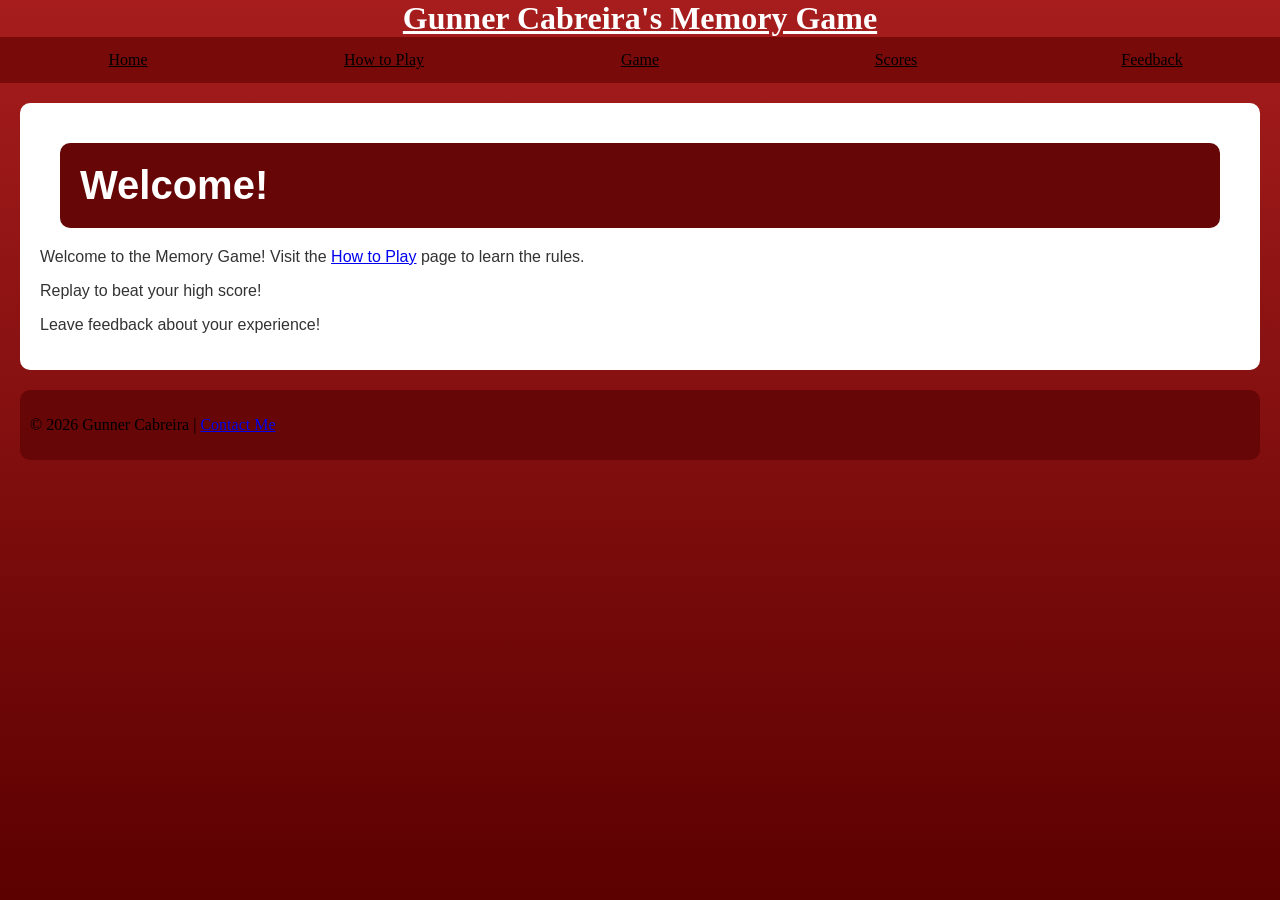
<file: index.html>
<!DOCTYPE html>
<!--
Made by Gunner Cabreira
-->
<html lang="en">

<head>
    <meta charset="UTF-8">
    <meta name="viewport" content="width=device-width, initial-scale=1.0">
    <title>Gunner Cabreira's Memory Game</title>
    <link rel="stylesheet" href="css/styles.css">
</head>

<body>

    <header>
        <h1>Gunner Cabreira's Memory Game</h1>
        <nav>
            <ul class="nav">
                <li><a href="index.html">Home</a></li>
                <li><a href="rules.html">How to Play</a></li>
                <li><a href="game.html">Game</a></li>
                <li><a href="scores.html">Scores</a></li>
                <li><a href="feedback.html">Feedback</a></li>
            </ul>
        </nav>
    </header>
    <main>
        <h2 class="welcome">Welcome!</h2>
        <p>Welcome to the Memory Game! Visit the <a href="rules.html">How to Play</a> page to learn the rules.</p>
        <p>Replay to beat your high score!</p>
        <p>Leave feedback about your experience!</p>
    </main>
    <footer>
        <p>&copy; 2026 Gunner Cabreira | <a href="mailto:gunnerc@hawaii.edu">Contact Me</a></p>
    </footer>
</body>

</html>
</file>
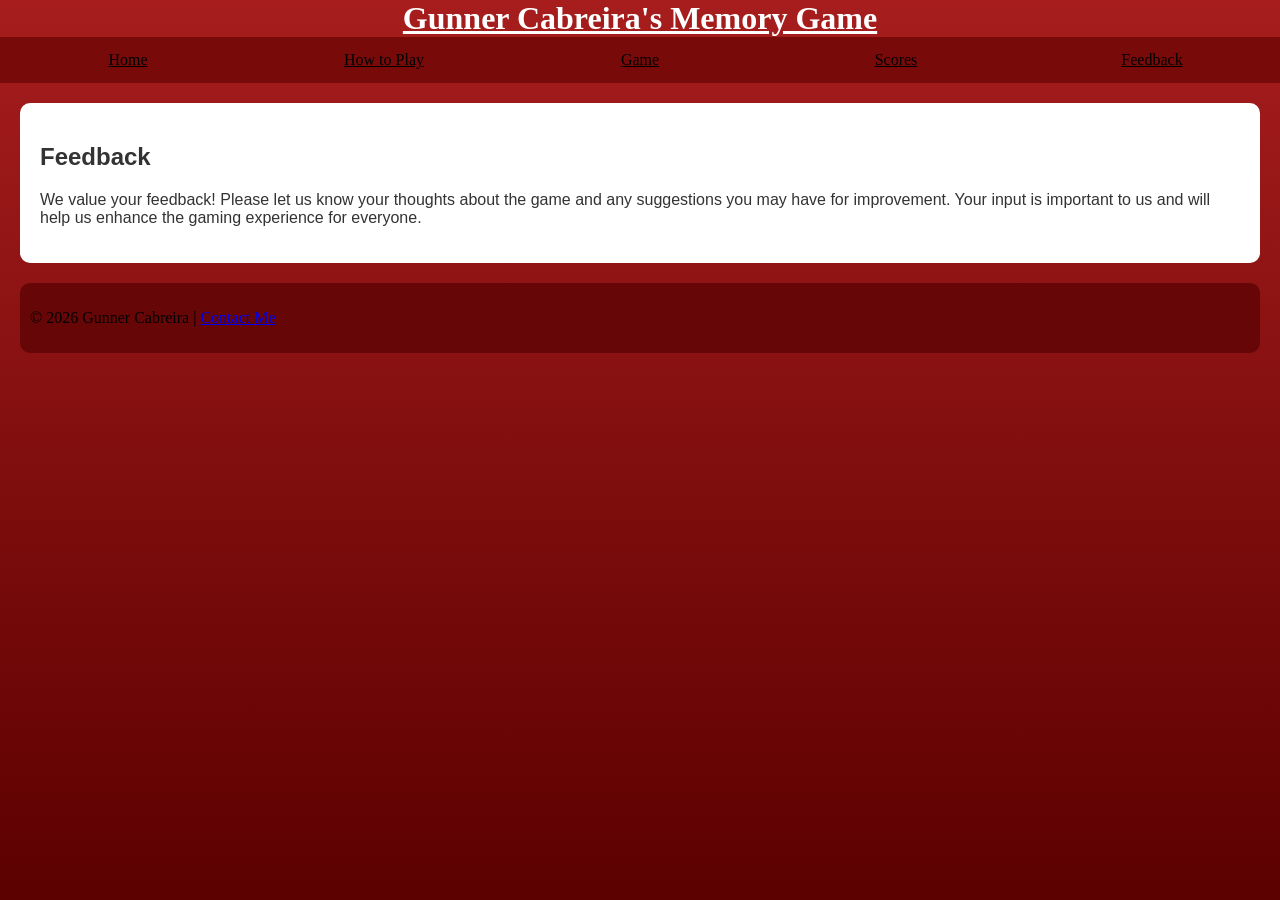
<file: feedback.html>
<!DOCTYPE html>
<!--
Made by Gunner Cabreira
-->
<html lang="en">

<head>
    <meta charset="UTF-8">
    <meta name="viewport" content="width=device-width, initial-scale=1.0">
    <title>Gunner Cabreira's Memory Game</title>
    <link rel="stylesheet" href="css/styles.css">
</head>

<body>

    <header>
        <h1>Gunner Cabreira's Memory Game</h1>
        <nav>
            <ul class="nav">
                <li><a href="index.html">Home</a></li>
                <li><a href="rules.html">How to Play</a></li>
                <li><a href="game.html">Game</a></li>
                <li><a href="scores.html">Scores</a></li>
                <li><a href="feedback.html">Feedback</a></li>
            </ul>
        </nav>
    </header>
    <main>
        <h2>Feedback</h2>
        <p>We value your feedback! Please let us know your thoughts about the game and any suggestions you may have for improvement. Your input is important to us and will help us enhance the gaming experience for everyone.</p>
    </main>
    <footer>
        <p>&copy; 2026 Gunner Cabreira | <a href="mailto:gunnerc@hawaii.edu">Contact Me</a></p>
    </footer>
</body>

</html>
</file>
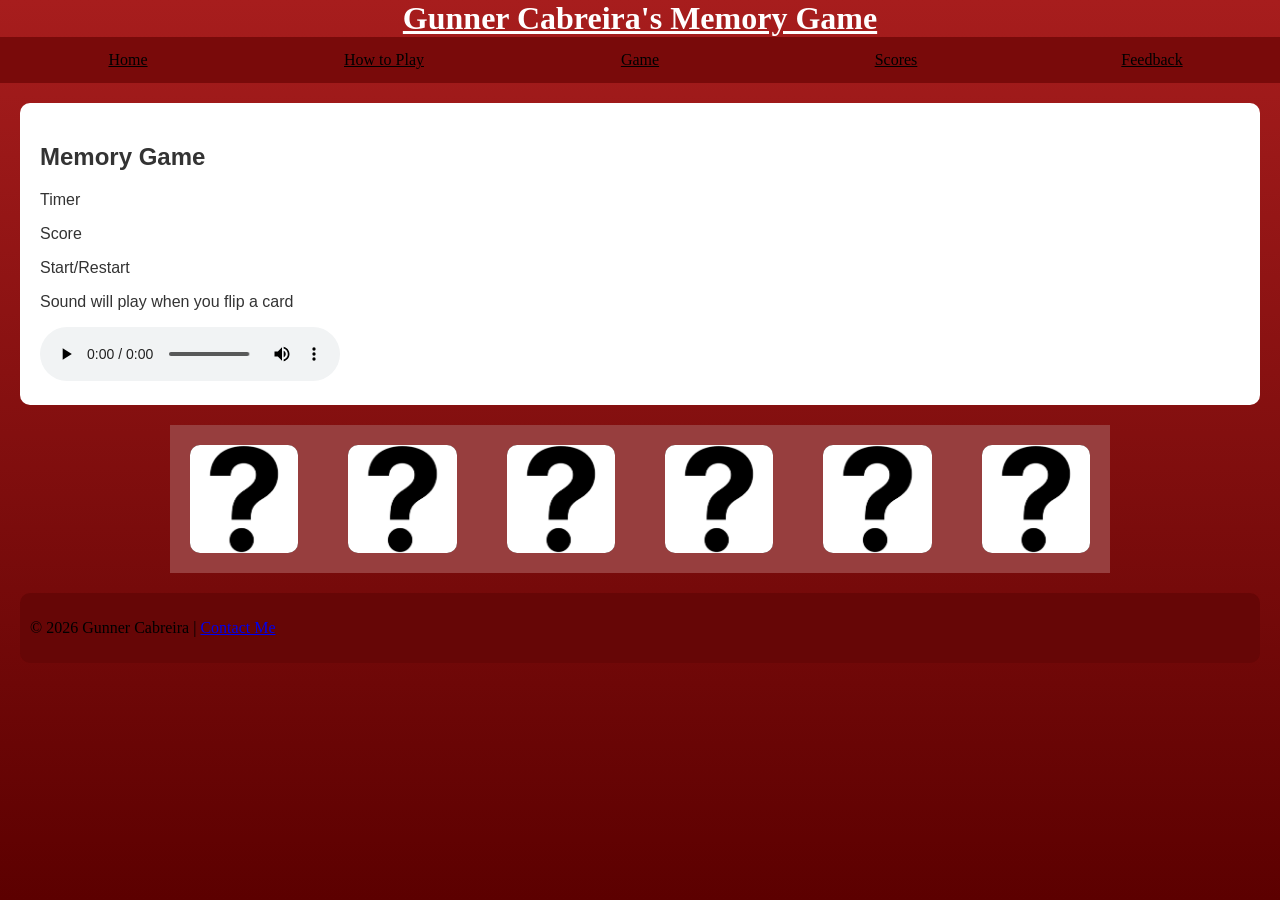
<file: game.html>
<!DOCTYPE html>
<!--
Made by Gunner Cabreira
-->
<html lang="en">

<head>
    <meta charset="UTF-8">
    <meta name="viewport" content="width=device-width, initial-scale=1.0">
    <title>Gunner Cabreira's Memory Game</title>
    <link rel="stylesheet" href="css/styles.css">
</head>

<body>

    <header>
        <h1>Gunner Cabreira's Memory Game</h1>
        <nav>
            <ul class="nav">
                <li><a href="index.html">Home</a></li>
                <li><a href="rules.html">How to Play</a></li>
                <li><a href="game.html">Game</a></li>
                <li><a href="scores.html">Scores</a></li>
                <li><a href="feedback.html">Feedback</a></li>
            </ul>
        </nav>
    </header>
    <main>
        <h2>Memory Game</h2>
        <p>Timer</p>
        <p>Score</p>
        <p>Start/Restart</p>
        <p>Sound will play when you flip a card</p>
        <audio controls>
            <source src="sounds/one-card-is-taken-from-the-deck.mp3" type="audio/mpeg">
        </audio>
    </main>

    <div class="game-container">
        <div class="card">
            <img class="card img" src="images/question_mark.png" alt="Card Back">
        </div>
        <div class="card">
            <img class="card img" src="images/question_mark.png" alt="Card Back">
        </div>
        <div class="card">
            <img class="card img" src="images/question_mark.png" alt="Card Back">
        </div>
        <div class="card">
            <img class="card img" src="images/question_mark.png" alt="Card Back">
        </div>
        <div class="card">
            <img class="card img" src="images/question_mark.png" alt="Card Back">
        </div>
        <div class="card">
            <img class="card img" src="images/question_mark.png" alt="Card Back">
        </div>
    </div>


    <footer>
        <p>&copy; 2026 Gunner Cabreira | <a href="mailto:gunnerc@hawaii.edu">Contact Me</a></p>
    </footer>
</body>

</html>
</file>
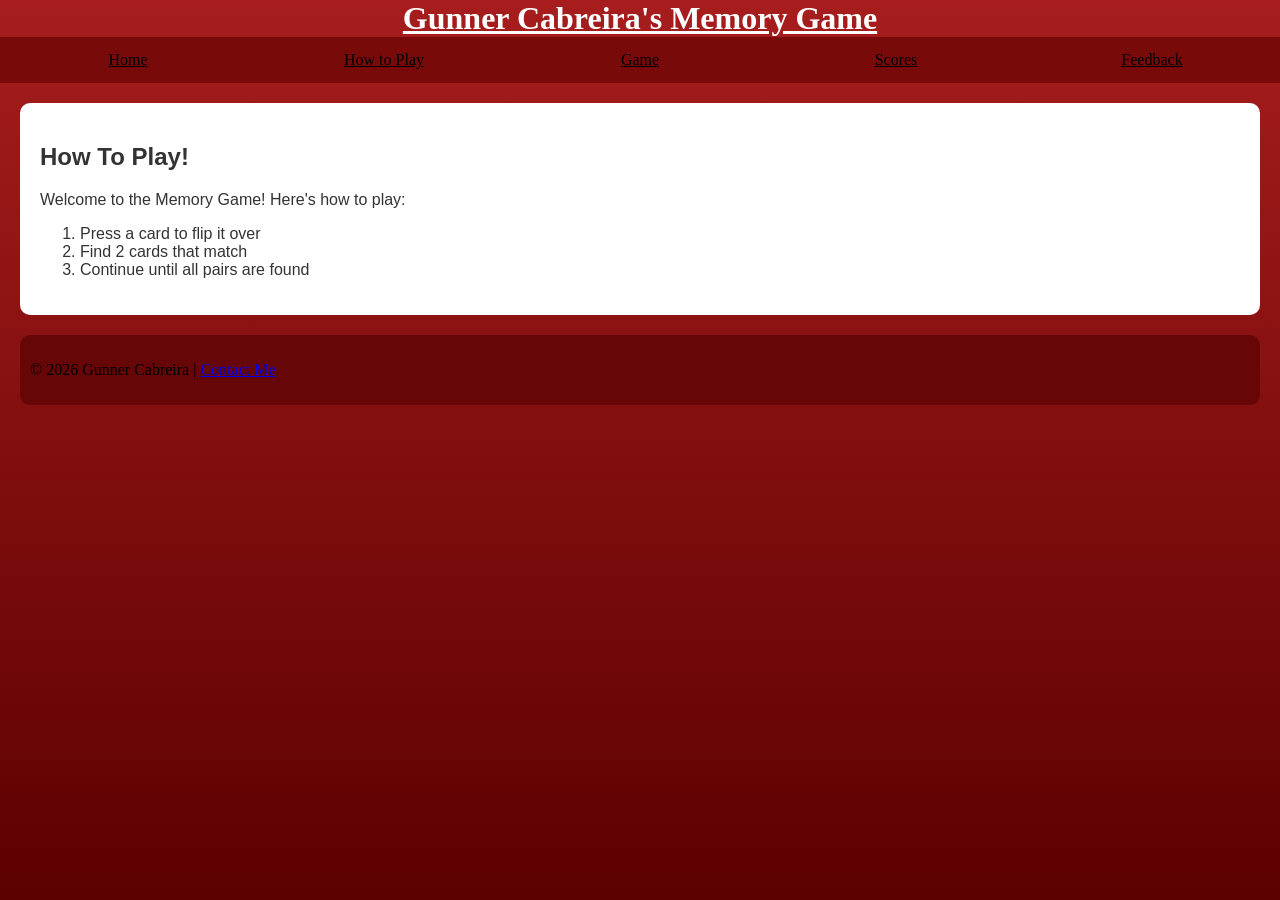
<file: rules.html>
<!DOCTYPE html>
<!--
Made by Gunner Cabreira
-->
<html lang="en">

<head>
    <meta charset="UTF-8">
    <meta name="viewport" content="width=device-width, initial-scale=1.0">
    <title>Gunner Cabreira's Memory Game</title>
    <link rel="stylesheet" href="css/styles.css">
</head>

<body>

    <header>
        <h1>Gunner Cabreira's Memory Game</h1>
        <nav>
            <ul class="nav">
                <li><a href="index.html">Home</a></li>
                <li><a href="rules.html">How to Play</a></li>
                <li><a href="game.html">Game</a></li>
                <li><a href="scores.html">Scores</a></li>
                <li><a href="feedback.html">Feedback</a></li>
            </ul>
        </nav>
    </header>
    <main>
        <h2>How To Play!</h2>
        <p>Welcome to the Memory Game! Here's how to play:</p>
        <ol>
            <li>Press a card to flip it over</li>
            <li>Find 2 cards that match</li>
            <li>Continue until all pairs are found</li>
        </ol>
    </main>
    <footer>
        <p>&copy; 2026 Gunner Cabreira | <a href="mailto:gunnerc@hawaii.edu">Contact Me</a></p>
    </footer>
</body>

</html>
</file>
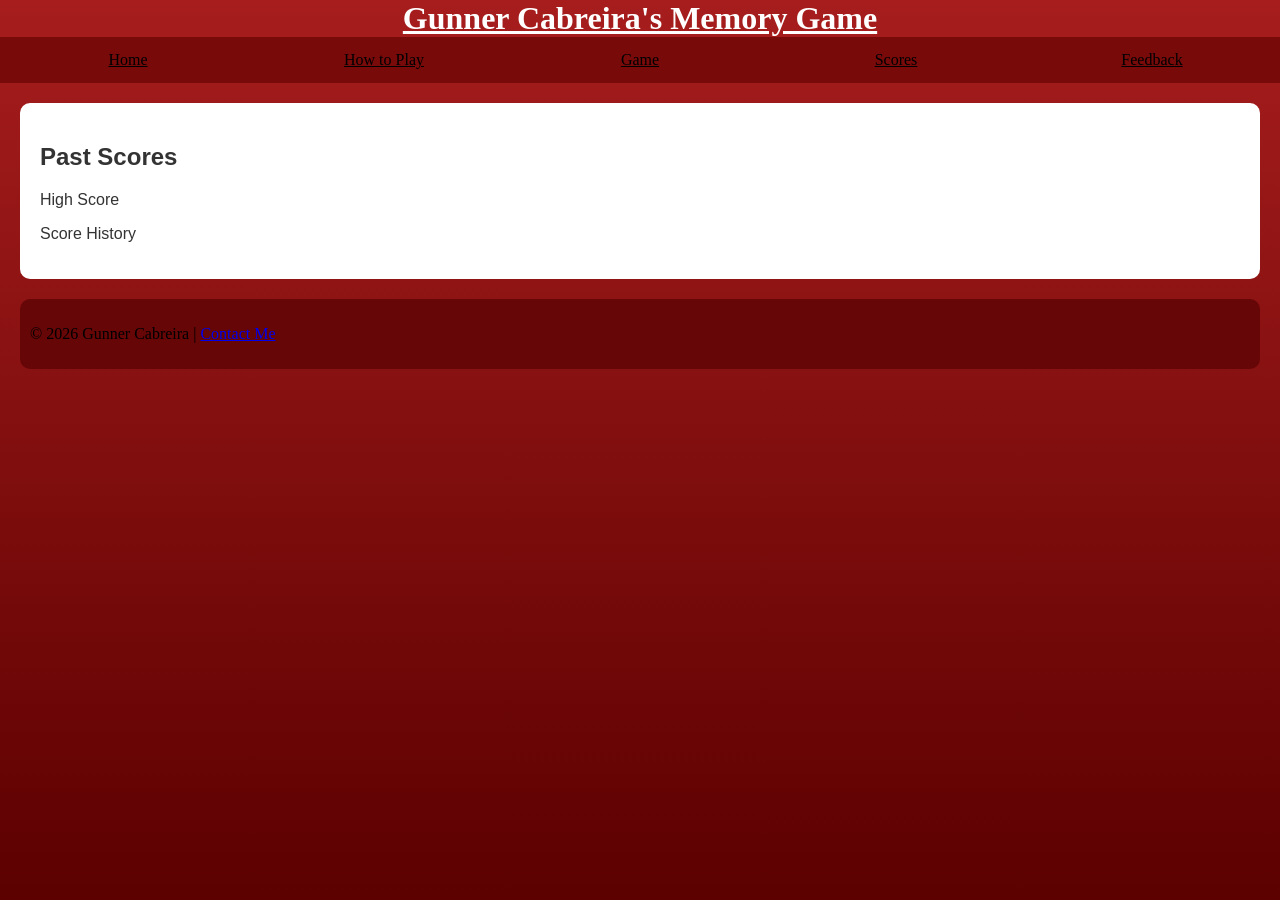
<file: scores.html>
<!DOCTYPE html>
<!--
Made by Gunner Cabreira
-->
<html lang="en">

<head>
    <meta charset="UTF-8">
    <meta name="viewport" content="width=device-width, initial-scale=1.0">
    <title>Gunner Cabreira's Memory Game</title>
    <link rel="stylesheet" href="css/styles.css">
</head>

<body>

    <header>
        <h1>Gunner Cabreira's Memory Game</h1>
        <nav>
            <ul class="nav">
                <li><a href="index.html">Home</a></li>
                <li><a href="rules.html">How to Play</a></li>
                <li><a href="game.html">Game</a></li>
                <li><a href="scores.html">Scores</a></li>
                <li><a href="feedback.html">Feedback</a></li>
            </ul>
        </nav>
    </header>
    <main>
        <h2>Past Scores</h2>
        <p>High Score</p>
        <p>Score History</p>
    </main>
    <footer>
        <p>&copy; 2026 Gunner Cabreira | <a href="mailto:gunnerc@hawaii.edu">Contact Me</a></p>
    </footer>
</body>

</html>
</file>
<file: css/styles.css>
/* Made by Gunner Cabreira */

/* CSS Style Reset */
body, header, nav, main, footer, h1, div, img, ul {
    margin: 0;
    padding: 0;
    border: 0;
}

header {
    position: -webkit-sticky;
    position: sticky;
    top: 0;
}

h1 {
    color: #ffffff;
    text-decoration: underline;
    text-align: center;
}

body {
    background: linear-gradient(to bottom, #a71d1d, #5c0000);
    background-repeat: no-repeat;
    background-attachment: fixed;
}

/* Style rules for main content */
footer {
    margin: 20px;
    padding: 10px;
    clear: left;
    border-radius: 10px;
    background-color: #660606;
}

main {
    background-color: #ffffff;
    color: #333333;
    font-family: Arial, sans-serif;
    font-size: 16px;
    padding: 20px;
    margin: 20px;
    border-radius: 10px;
}

.welcome {
    background-color: #660606;
    color: #ffffff;
    font-family: Arial, sans-serif;
    font-size: 40px;
    padding: 20px;
    margin: 20px;
    border-radius: 10px;
}

/* Style rules for Navigation Bar */
nav {
    background-color: #790a0a;
    overflow: hidden;
}

nav ul {
    list-style-type: none;
    margin: 0;
    padding: 0;
}

nav ul li {
    float: left;
    width: 20%;
}

nav ul li a {
    display: block;
    color: rgb(0, 0, 0);
    text-align: center;
    padding: 14px 8px;
}

nav ul li a:hover {
    background-color: #ca0a0a;
}

/* Style rules for Game Cards */



.game-container {
    background-color: rgb(151, 62, 62);
    padding: 20px;
    display: grid;
    gap: 50px;
    margin: 20px auto;
    max-width: 900px;
}

.card {
    background-color: rgb(44, 18, 18);
    display: flex;
    max-width: 120px;
    width: 100%;
    aspect-ratio: 1/1;
    border-radius: 10px;
    cursor: pointer;
    align-items: center;
    justify-content: center;
}

.card img {
    max-width: 100%;
    max-height: 100%;
    border-radius: 10px;
    object-fit: cover;
}



/* Media Query for Mobile Viewport */
@media screen and (max-width: 480px) {
    nav ul li {
        float: none;
        width: 100%;
    }

    .game-container {
        grid-template-columns: repeat(2, 1fr);
    }
}

/*Media Query for Tablet Viewport*/
@media screen and (min-width: 481px) and (max-width: 768px) {
    nav ul li {
        float: left;
        width: 50%;
    }

    .game-container {
        grid-template-columns: repeat(3, 1fr);
    }
}

/* Media Query for Desktop Viewport */
@media screen and (min-width: 769px) {
    nav ul li {
        float: left;
        width: 20%;
    }

    .game-container {
        grid-template-columns: repeat(6, 1fr);
    }
}
</file>
